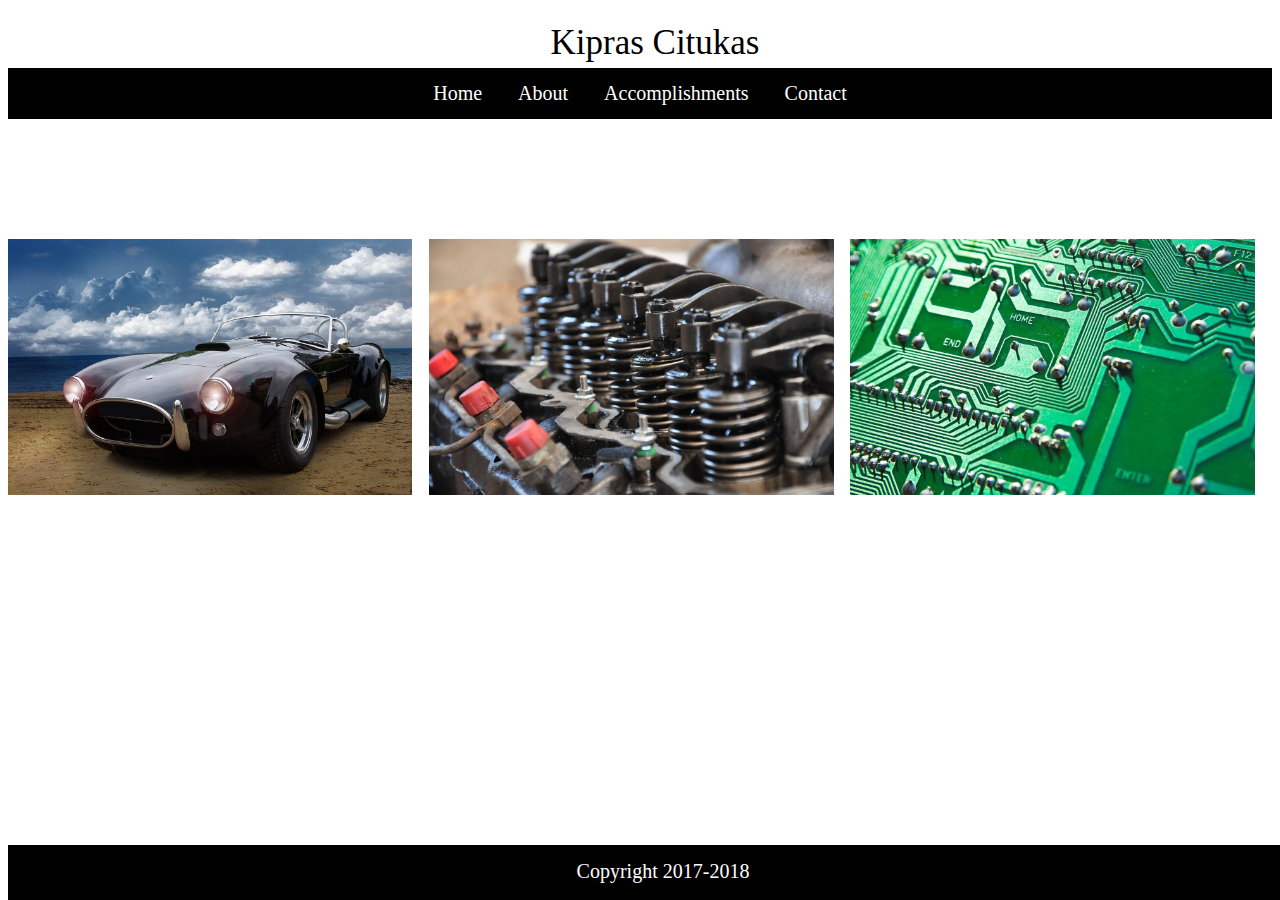
<file: Accomplishments.html>
<!doctype html>
<html>
	<head>
		<title>Home</title>
		<link rel="stylesheet" type="text/css" href="style.css" />
	</head>
	</div>
	<body>
		<header>Kipras Citukas</header>
		<nav>
			<ul>
				<li><a href="index.html">Home</a></li>
				<li><a href="about.html">About</a></li>
				<li><a href="accomplishments.html">Accomplishments</a></li>
				<li><a href="contact.html">Contact</a></li>
			</ul>
		</nav>
		<div class="pp1">
			<img src="image1.jpg" style="display: inline-block; width: 32%; margin-right: 1%; margin-bottom: 0.5em; margin-top: 110px;></img>
		</div>
		<div class="image2.jpg">
			<img src="image2.jpg" style="display: inline-block; width: 32%; margin-right: 1%; margin-bottom: 0.5em; margin-top: 110px;></img>
		</div>
		<div class="image3.jpf">
			<img src="image3.jpg" style="display: inline-block; width: 32%; margin-right: 1%; margin-bottom: 0.5em; margin-top: 120px;"></img>
		</div>
		<footer>
		Copyright 2017-2018
		</footer>
	</body>
</html>
</file>
<file: style.css>
body {
	font-family:Trebuchet MS
	font-size: 40px;
	color: red;
}
header {
    background-color: #ffffff;
    color: black;
    padding: 15px;
	font-size:35px;
	text-align: center;
	width: 100%;
	height: 30px;
}
 footer {
    background-color: #000000;
    color: white;
    padding: 15px;
	font-size: 20px;
	text-align: center;
	bottom: 0;
	width: 100%;
	height: 25px;
	position: absolute;
 }
	
ul {
    list-style-type: none;
    margin: 0;
    padding: 0;
    overflow: hidden;
    background-color: #000000;
	text-align: center;
}

li {
    display: inline;
}

li a {
    display: inline-block;
    color: white;
    text-align: center;
    padding: 14px 16px;
    text-decoration: none;
    font-size:20px;
}
 
 #profile {
	float: left;
}

#home { 
   background: url("././bg.jpg") no-repeat center fixed; 
  -webkit-background-size: cover;
  -moz-background-size: cover;
  -o-background-size: cover;
  background-size: cover;
 background-repeat: repeat-y;
}

.cvimg {
	border: 2px solid white;
	position: absolute;
	top: 160px;
	left: 750px;
}

table, th, td {
   border: 1px solid black;
   color: black;
   font-size: 30px;
   margin: 0 auto;
   margin-top: 200px;
   background-color: white;
}
</file>
